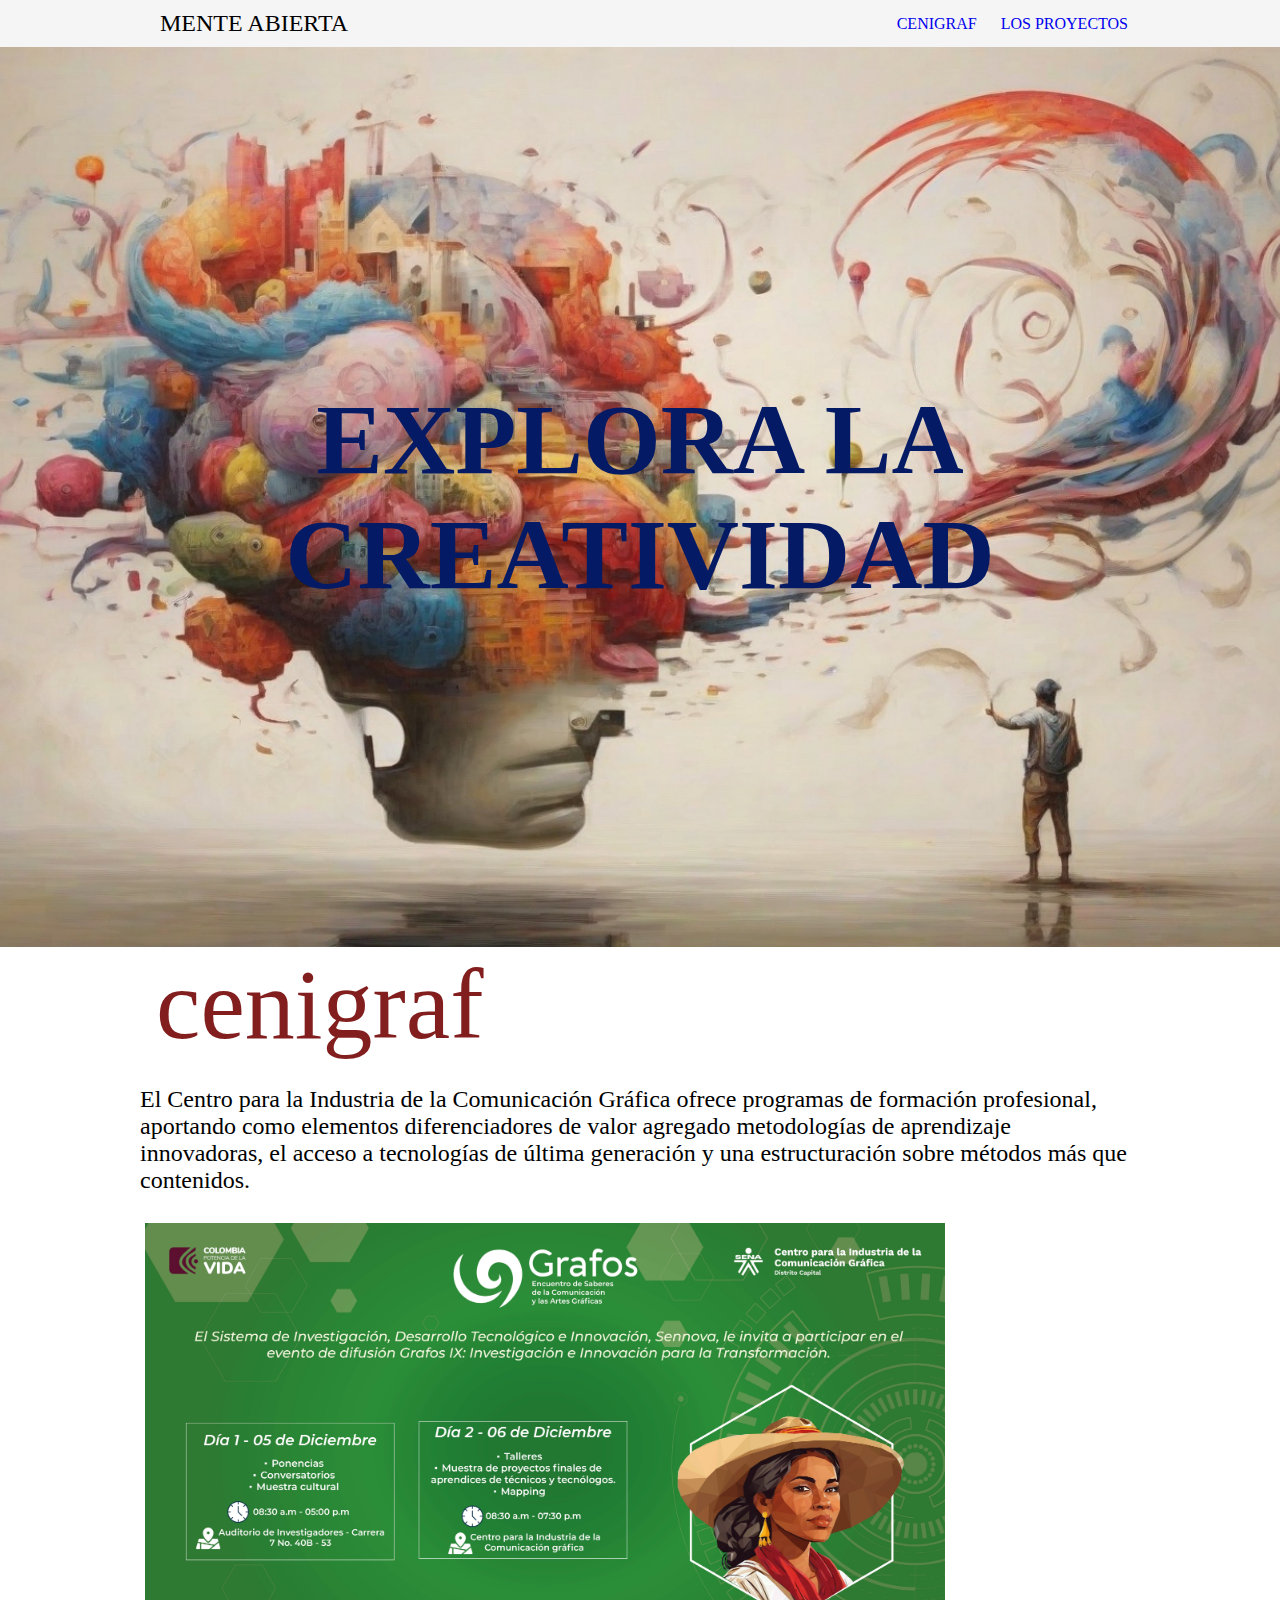
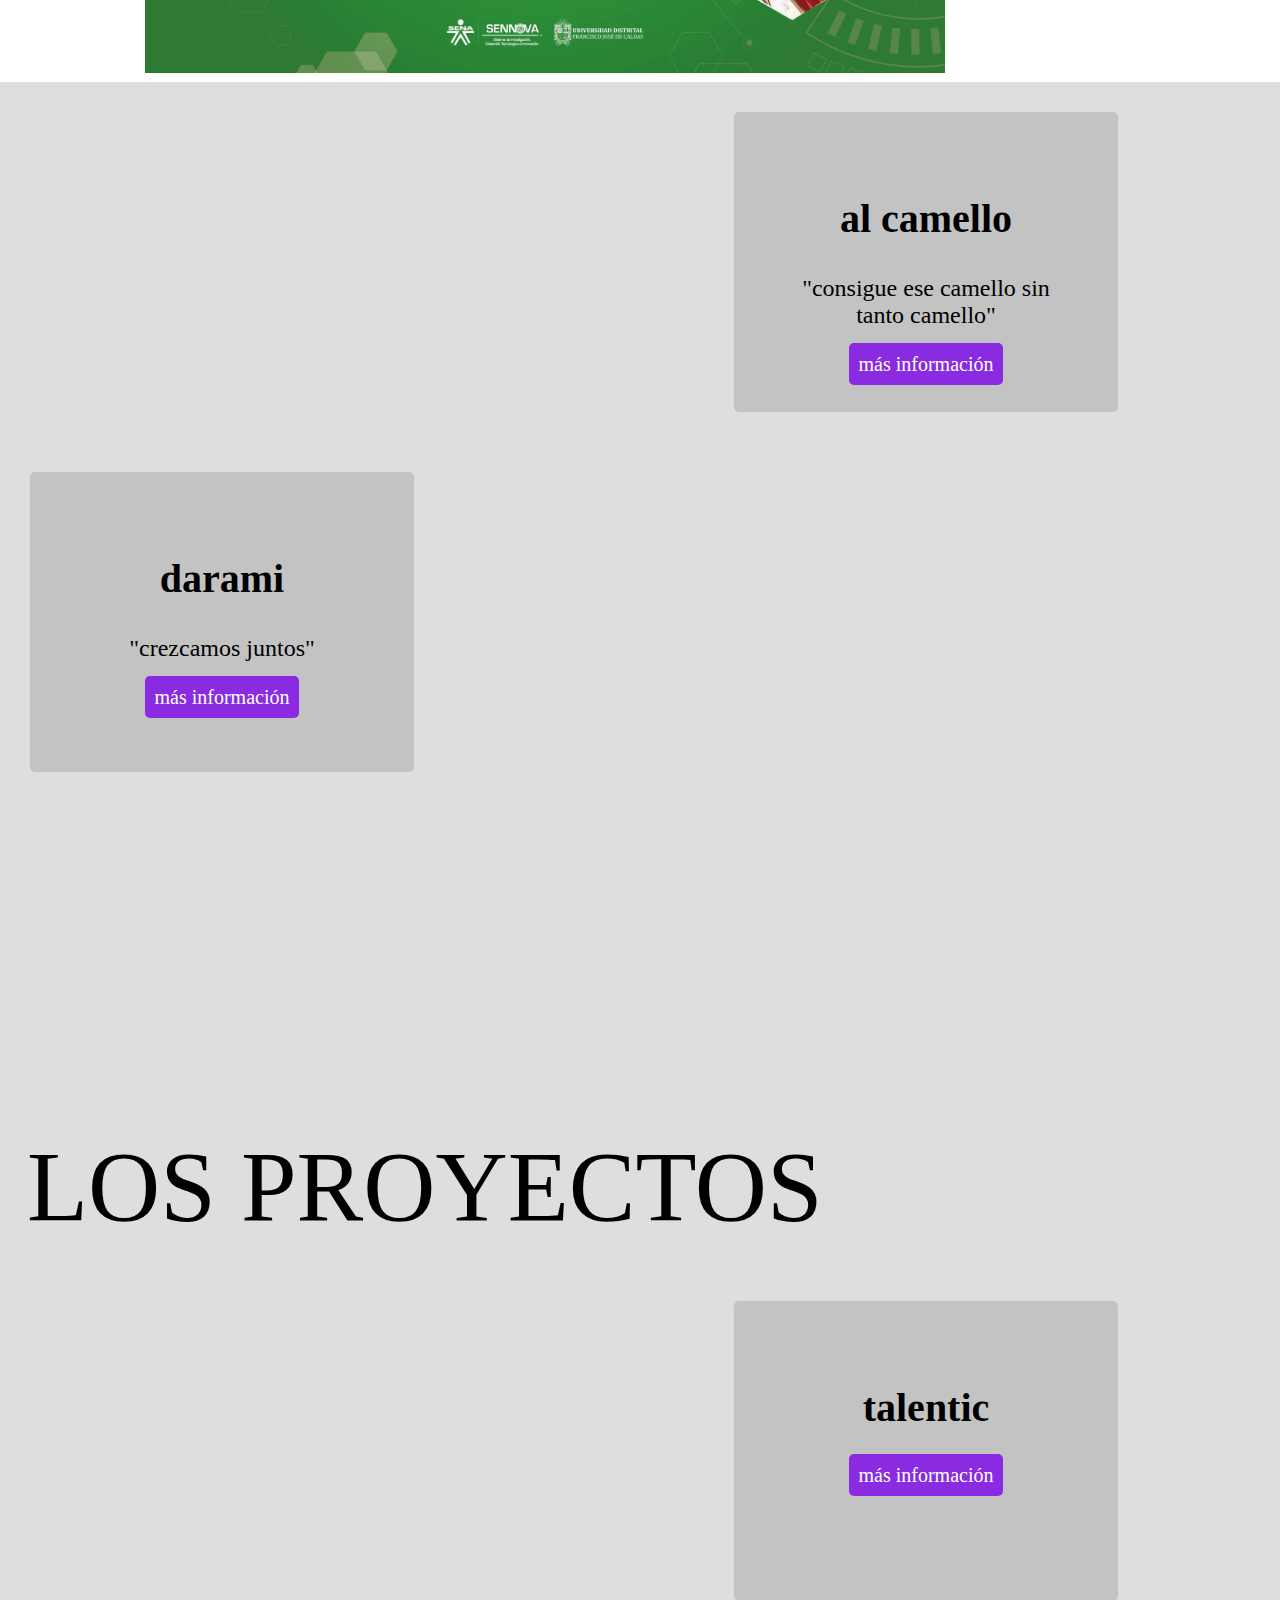
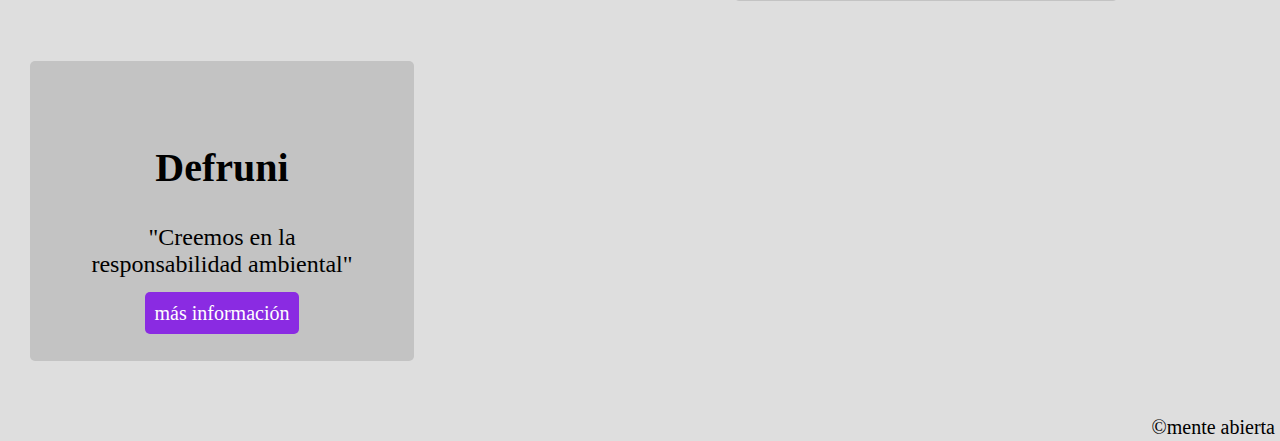
<file: index.html>
<!DOCTYPE html>
<html lang="en">
<head>
    <meta charset="UTF-8">
    <meta name="viewport" content="width=device-width, initial-scale=1.0">
    <title>MENTE ABIERTA</title>
    <link rel="stylesheet" href="mente abierta.css">
</head>
<body>
    <header id="header">
         <div class="container">
            <p class="logo">MENTE ABIERTA </p>
         <nav>
            <a href="#ceni">CENIGRAF</a>
            <a href="#contenedor01">LOS PROYECTOS</a>
            
         </nav> 
         </div>
    </header>

    <section id="caja">
        <h1 class="text01">EXPLORA LA CREATIVIDAD</h1>
    </section>
    <section id="ceni">
        <div  class="container">
            <a href="#header" class="text2">cenigraf</a>
            <p>El Centro para la Industria de la Comunicación Gráfica ofrece programas de formación profesional, aportando como elementos diferenciadores de valor agregado metodologías de aprendizaje innovadoras, el acceso a tecnologías de última generación y una estructuración sobre métodos más que contenidos.</p>
            <img src="images/grafos.jpg" class="img">
        </div>    
    </section>

    <section>
        
        <div id="contenedor">
            <div class="caja04"> 
                 <class="boton1">
           </div>
            
            <div class="caja4"> 
                 <h2>al camello</h2>
                 <p>"consigue ese camello sin tanto camello"</p>
                 <a href="al camello.html" class="boton">más información</a>
            </div>
            <div class="caja4 ">
                <h2>darami</h2>
                <p>"crezcamos juntos"</p>
                <a href="darami.html" class="boton">más información</a>
            </div>
            
        </div>
        <div id="contenedor01">
            <div class="caja04"> 
                <class="boton1">
          </div>
            <a href="#header" class="text1" > LOS PROYECTOS</a>
            

        </div>
        <div id="contenedor">
            <div class="caja04"> 
                <class="boton1">
          </div>
            <div class="caja4 ">
                <h2>talentic</h2>
               
                <a href="talentic.html" class="boton">más información</a>
            </div>

            <div class="caja4">
                <h2>Defruni</h2>
                <p>"Creemos en la responsabilidad ambiental"</p>
                <a href="defruni.html" class="boton" target="_blank">más información</a>
            </div>
            
          <!-- <div class="caja4">
                <h2>digitalia</h2>
                
                <a href="digitalia.html" class="boton">mas informacion</a>
            </div>-->  
        </div>
    </section>
    <section>
        <div id="container01">
          <p class="text4">&copy;mente abierta</p> 
        </div>
        
    </section>

</body>
</html>
</file>
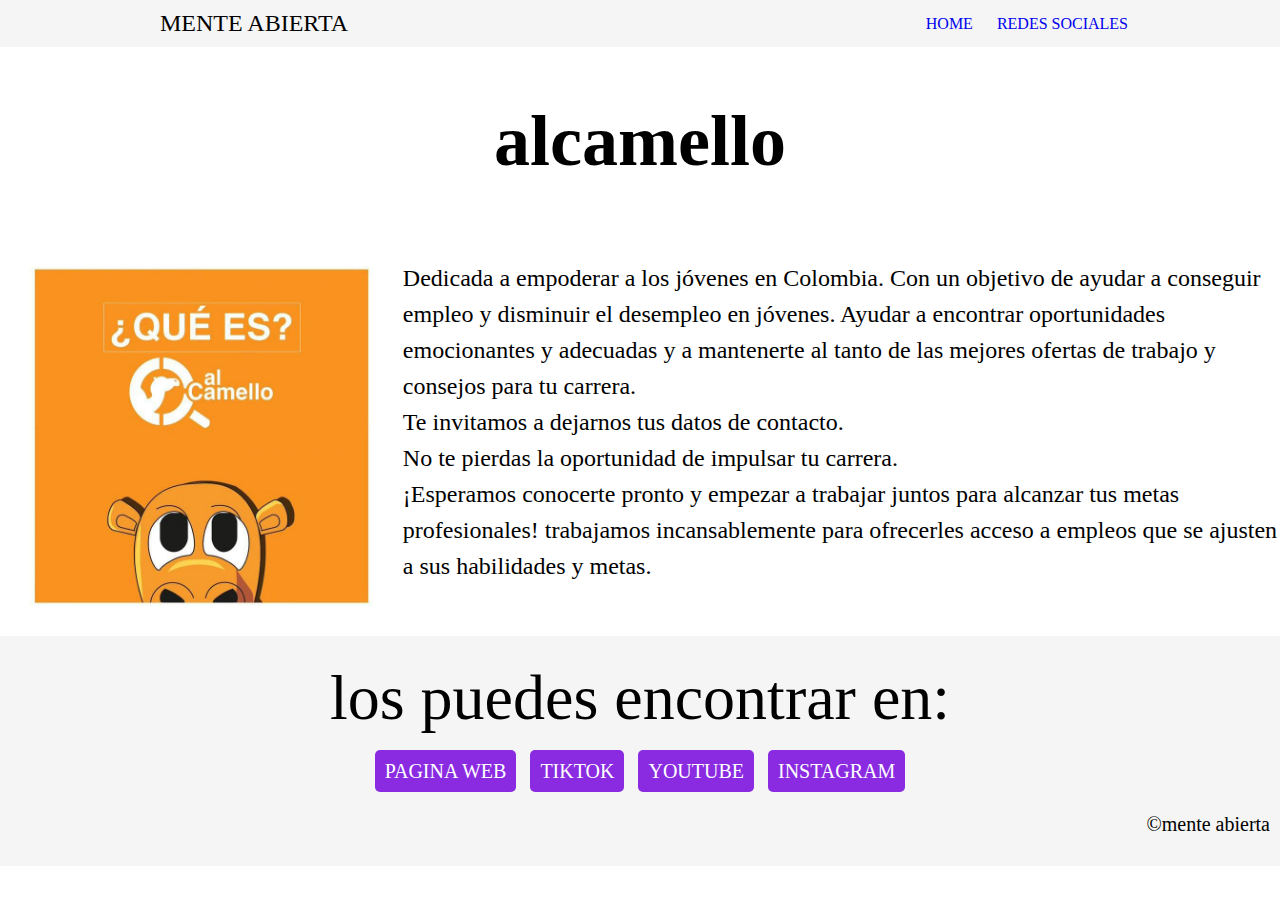
<file: al camello.html>
<!DOCTYPE html>
<html lang="en">
<head>
    <meta charset="UTF-8">
    <meta name="viewport" content="width=device-width, initial-scale=1.0">
    <title>al camello</title>
    <link rel="stylesheet" href="mente abierta.css">
</head>
<body>
    <header>
        <div id="inicio" class="container">
           <p class="logo">MENTE ABIERTA </p>
        <nav>
           <a href="index.html">HOME</a>
           <a href="#contenedor4">REDES SOCIALES</a>
           
        </nav> 
        </div>
   </header>
    
    
    <section>
        <div id="contenedor2">
            <h1>alcamello</h1>
            
        </div>  
    </section>
    <section>
        <div id="contenedor3">
                <img src="images/alcamello.jpeg"  class="imagen">
                <p class="text02"> Dedicada a empoderar a los jóvenes en Colombia. Con un objetivo de ayudar a conseguir empleo y disminuir el desempleo en jóvenes. Ayudar a encontrar oportunidades emocionantes y adecuadas y a mantenerte al tanto de las mejores ofertas de trabajo y consejos para tu carrera.<br> 
                Te invitamos a dejarnos tus datos de contacto.<br>No te pierdas la oportunidad de impulsar tu carrera.<br>¡Esperamos conocerte pronto y empezar a trabajar juntos para alcanzar tus metas profesionales!
                trabajamos incansablemente para ofrecerles acceso a empleos que se ajusten a sus habilidades y metas.</p>
        </div>
    </section>
    <section>
        <div id="contenedor4">
           <a class="text3" href="#inicio">los puedes encontrar en:</a> 
        </div>
        <div id="contenedor4">
            <a  href="https://www.alcamello.com/?fbclid=PAAaYuQ_3aPnzUOL9oNAIBUGYgsTo5ihLh5jAcTMmpuzPmJ1MMpgn5hq82BC8"
                class="boton" target="_blank">PAGINA WEB</a>
            <a href="https://www.tiktok.com/@al.camello?_t=8h9shW2Td5y&_r=1&fbclid=PAAaYTx5wn3I9-6vhIR3IrxxXGXNJREA_Z3UqaQzBzG-nyh4r-QzwAqVpWjoc"
            class="boton" target="_blank">TIKTOK</a>
            <a href="https://www.youtube.com/@alCamello?si=zmQBU7FJlVwso7EQ&fbclid=PAAabtBwJX0BB0uTLPE6C2GIqhF8x8oy9vRtH1eUhbjF4Wl_yYCeV1ACuoGrM"
            class="boton" target="_blank">YOUTUBE</a>
            <a href="https://www.instagram.com/alcamello__?igsh=MTBjdDF5bXdheGY1bg=="
            class="boton" target="_blank">INSTAGRAM</a>
        </div>
    </section>
    <section>
        <div id="contenedor5">
            <p class="text4"> &copy;mente abierta</p> 
        </div>
        
    </section>
            
            
</body>
</html>
</file>
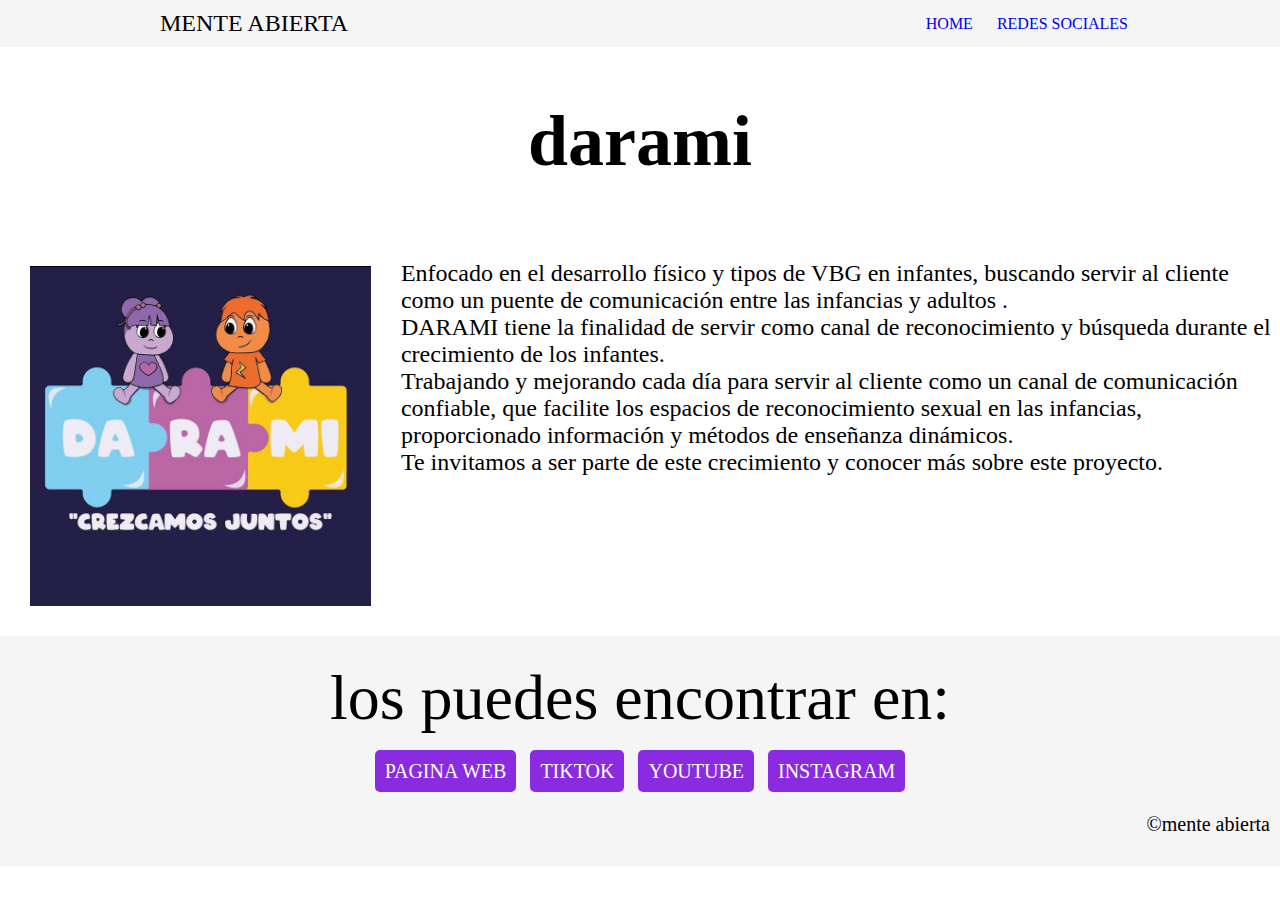
<file: darami.html>
<!DOCTYPE html>
<html lang="en">
<head>
    <meta charset="UTF-8">
    <meta name="viewport" content="width=device-width, initial-scale=1.0">
    <title>darami</title>
    <link rel="stylesheet" href="mente abierta.css">
</head>
<body>
    <header>
        <div id="inicio" class="container">
           <p class="logo">MENTE ABIERTA </p>
        <nav>
           <a href="index.html">HOME</a>
           <a href="#contenedor4">REDES SOCIALES</a>
           
        </nav> 
        </div>
   </header>
    
    
    <section>
        <div id="contenedor2">
            <h1>darami</h1>
            
        </div>  
    </section>
    <section>
        <div id="contenedor3">
                <img src="images/darami.jpeg"  class="imagen">
                <p >Enfocado en el desarrollo físico y tipos de VBG en infantes, buscando servir al cliente como un puente de comunicación entre las infancias y adultos .
                   <br> DARAMI tiene la finalidad de servir como canal de reconocimiento y búsqueda durante el crecimiento de los infantes.
                   <br>Trabajando y  mejorando cada día para servir al cliente como un canal de comunicación confiable, que facilite los espacios de reconocimiento sexual en las infancias, proporcionado información y métodos de enseñanza dinámicos. 
                   <br>Te invitamos a ser parte de este crecimiento y conocer más sobre este proyecto.
                   </p>
                    
    </section>
    <section>
        <div id="contenedor4">
           <a class="text3" href="#inicio">los puedes encontrar en:</a> 
        </div>
        <div id="contenedor4">
            <a  href="https://darami.cenigraf.com/"
                class="boton" target="_blank">PAGINA WEB</a>
            <a href="https://www.tiktok.com/@darami_blog?is_from_webapp=1&sender_device=p"
            class="boton" target="_blank">TIKTOK</a>
            <a href="https://www.youtube.com/channel/UCQ0QVeO78h9nY9z6uSOvuWg"
            class="boton" target="_blank">YOUTUBE</a>
            <a href="https://www.instagram.com/darami_blog/"
            class="boton" target="_blank">INSTAGRAM</a>
        </div>
    </section>
    <section>
        <div id="contenedor5">
            <p class="text4"> &copy;mente abierta</p> 
        </div>
        
    </section>
            
            
</body>
</html>
</file>
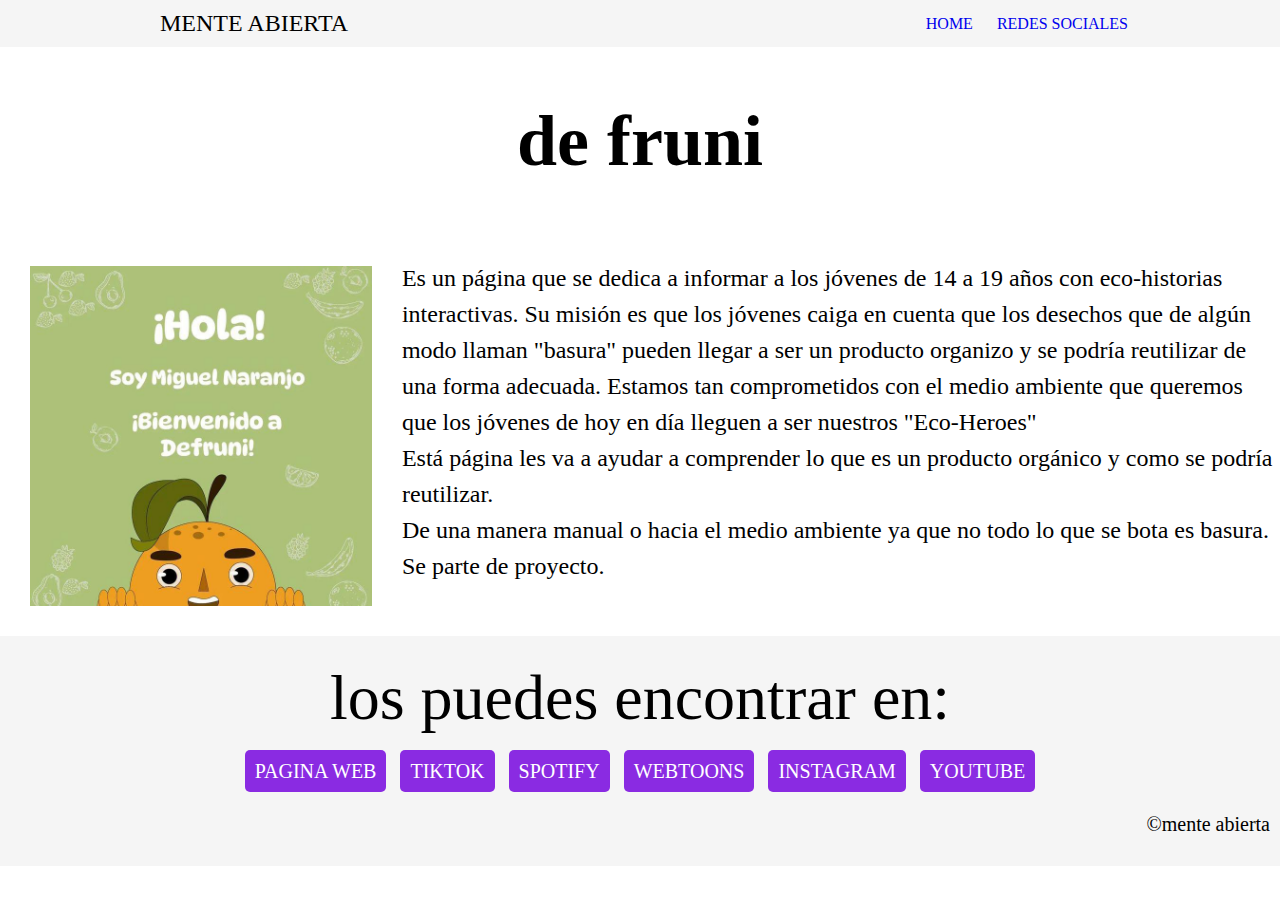
<file: defruni.html>
<!DOCTYPE html>
<html lang="en">
<head>
    <meta charset="UTF-8">
    <meta name="viewport" content="width=device-width, initial-scale=1.0">
    <title>de fruni</title>
    <link rel="stylesheet" href="mente abierta.css">
</head>
<body>
    <header>
        <div id="inicio" class="container">
           <p class="logo">MENTE ABIERTA </p>
        <nav>
           <a href="index.html">HOME</a>
           <a href="#contenedor4">REDES SOCIALES</a>
           
        </nav> 
        </div>
   </header>
    
    
    <section>
        <div id="contenedor2">
            <h1>de fruni</h1>
            
        </div>  
    </section>
    <section>
        <div id="contenedor3">
                <img src="images/defruni.jpeg"  class="imagen">
                <p class="text02">Es un página que se dedica a informar a los jóvenes de 14 a 19 años con eco-historias interactivas. 
                    Su misión es que los jóvenes caiga en cuenta que los desechos que de algún modo llaman "basura" pueden llegar a ser un producto organizo y se podría reutilizar de una forma adecuada.
                    Estamos tan comprometidos con el medio ambiente que queremos que los jóvenes de hoy en día lleguen a ser nuestros "Eco-Heroes" 
                    <br>Está página les va a ayudar a comprender lo que es un producto orgánico y como se podría reutilizar.
                   <br> De una manera manual o hacia el medio ambiente ya que no todo lo que se bota es basura.
                <br>Se parte de proyecto.</p>
        </div>
    </section>
    <section>
        <div id="contenedor4">
           <a class="text3" href="#inicio">los puedes encontrar en:</a> 
        </div>
        <div id="contenedor4">
            <a  href="https://www.defruni.com/"
                class="boton" target="_blank">PAGINA WEB</a>
            <a href="https://www.tiktok.com/@somosdefruni"
            class="boton" target="_blank">TIKTOK</a>
            <a href="https://open.spotify.com/show/2VLiMpJlGDa7nzmmekQlj4"
            class="boton" target="_blank">SPOTIFY</a>
            <a href="https://www.webtoons.com/es/canvas/un-cuento-de-frutas/list?title_no=913961"
            class="boton" target="_blank">WEBTOONS</a>
            <a href="https://www.instagram.com/defruni_/"
            class="boton" target="_blank">INSTAGRAM</a>
            <a href="https://www.youtube.com/@defruni"
            class="boton" target="_blank">YOUTUBE</a>
        </div>
    </section>
    <section>
        <div id="contenedor5">
            <p class="text4"> &copy;mente abierta</p> 
        </div>
        
    </section>
            
            
</body>
</html>
</file>
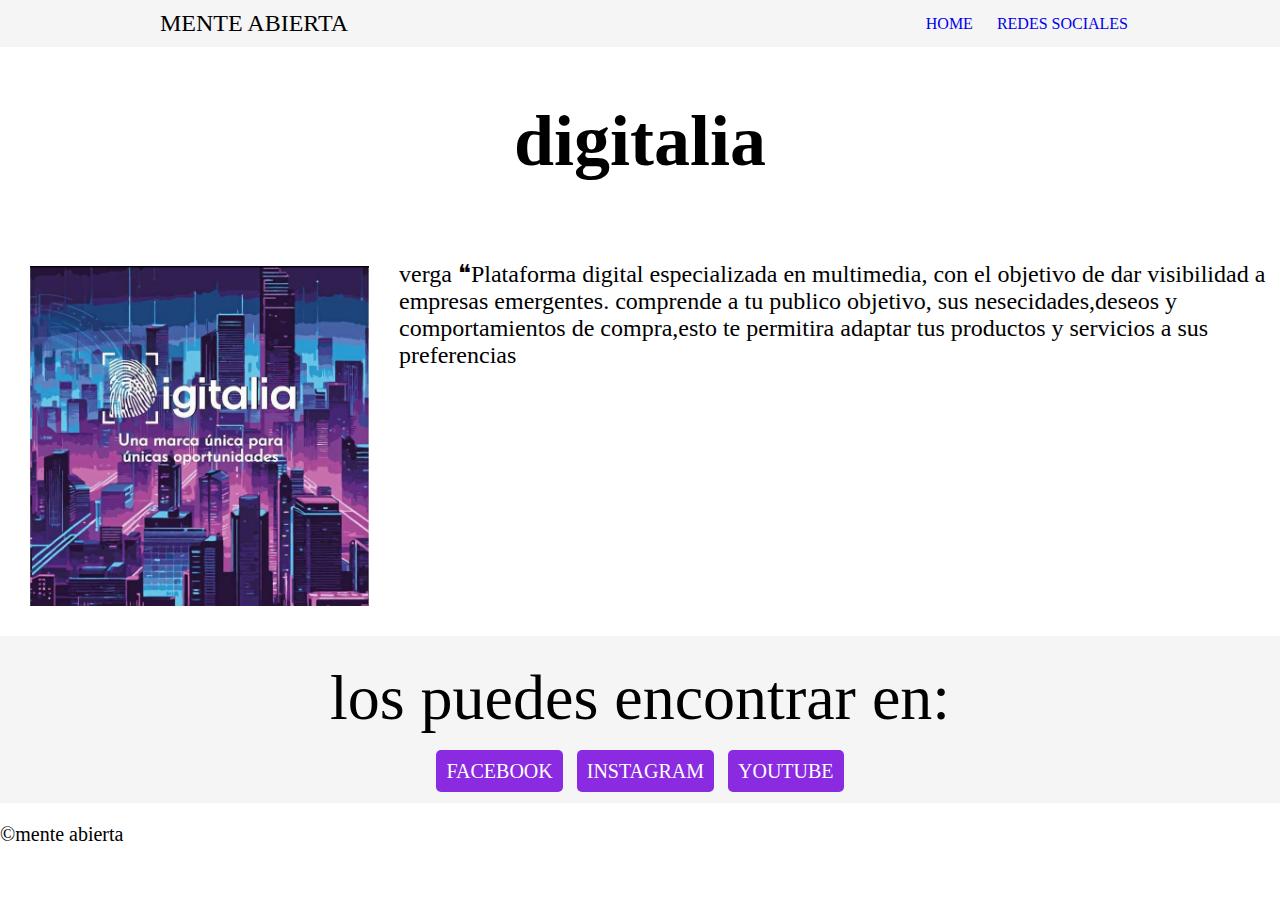
<file: digitalia.html>
<!DOCTYPE html>
<html lang="en">
<head>
    <meta charset="UTF-8">
    <meta name="viewport" content="width=device-width, initial-scale=1.0">
    <title>digitalia</title>
    <link rel="stylesheet" href="mente abierta.css">
</head>
<body>
    <header>
        <div id="inicio" class="container">
           <p class="logo">MENTE ABIERTA </p>
        <nav>
           <a href="index.html">HOME</a>
           <a href="#contenedor4">REDES SOCIALES</a>
           
        </nav> 
        </div>
   </header>
    
    
    <section>
        <div id="contenedor2">
            <h1>digitalia</h1>
            
        </div>  
    </section>
    <section>
        <div id="contenedor3">
                <img src="images/digitalia.jpeg"  class="imagen">
                <p> verga ❝Plataforma digital especializada en multimedia, con el objetivo de dar visibilidad a empresas emergentes.
                    comprende a tu publico objetivo, sus nesecidades,deseos y comportamientos de compra,esto te permitira adaptar tus productos y servicios a sus preferencias
                </p>
        </div>
    </section>
    <section>
        <div id="contenedor4">
           <a class="text3" href="#inicio">los puedes encontrar en:</a> 
        </div>
        <div id="contenedor4">
            <a  href="https://www.facebook.com/profile.php?id=61550641186114&locale=es_LA&_rdc=1&_rdr"
                class="boton" target="_blank">FACEBOOK</a>
            <a href="https://www.instagram.com/digitalia_agency/"
            class="boton" target="_blank">INSTAGRAM</a>
            <a href="https://www.youtube.com/@Digitalia_"
            class="boton" target="_blank">YOUTUBE</a>
        </div>
    </section>
    <section>
        <div id="contenedor5">
            
        </div>
        
    </section>
    <p class="text4"> &copy;mente abierta</p>         
            
</body>
</html>
</file>
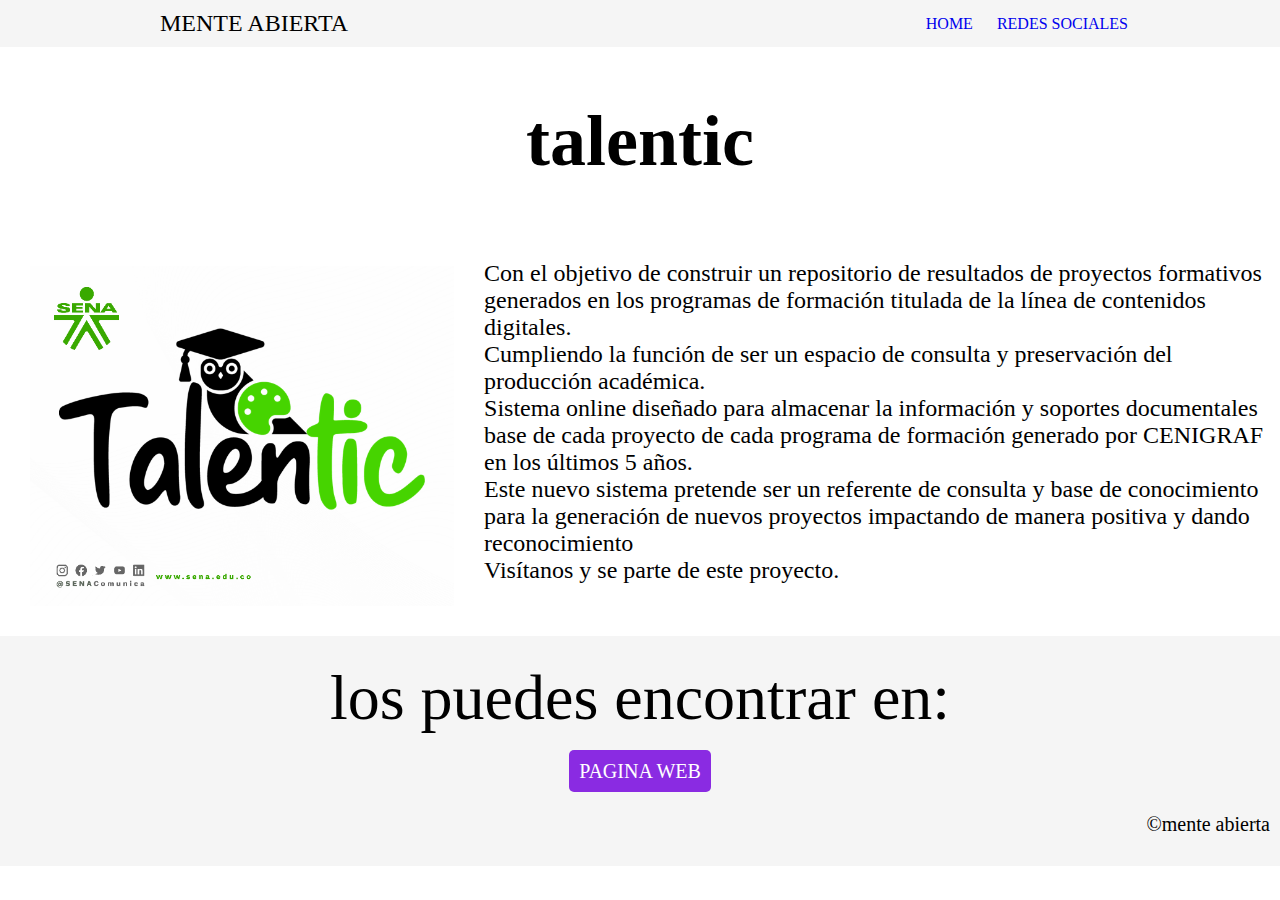
<file: talentic.html>
<!DOCTYPE html>
<html lang="en">
<head>
    <meta charset="UTF-8">
    <meta name="viewport" content="width=device-width, initial-scale=1.0">
    <title>talentic</title>
    <link rel="stylesheet" href="mente abierta.css">
</head>
<body>
    <header>
        <div id="inicio" class="container">
           <p class="logo">MENTE ABIERTA </p>
        <nav>
           <a href="index.html">HOME</a>
           <a href="#contenedor4">REDES SOCIALES</a>
           
        </nav> 
        </div>
   </header>
    
    
    <section>
        <div id="contenedor2">
            <h1>talentic</h1>
            
        </div>  
    </section>
    <section>
        <div id="contenedor3">
                <img src="images/talentic.png"  class="imagen">
                <p>Con el objetivo de construir un repositorio de resultados de proyectos formativos generados en los programas de formación titulada de la línea de contenidos digitales.
                    <br>Cumpliendo la función de ser un espacio de consulta y preservación del producción académica.
                    <br>Sistema online diseñado para almacenar la información y soportes documentales base de cada proyecto de cada programa de formación generado por CENIGRAF en los últimos 5 años. 
                    <br>Este nuevo sistema pretende ser un referente de consulta y base de conocimiento para la generación de nuevos proyectos impactando de manera positiva y dando reconocimiento
                    <br>Visítanos y se parte de este proyecto.
                </p>
        </div>
    </section>
    <section>
        <div id="contenedor4">
           <a class="text3" href="#inicio">los puedes encontrar en:</a> 
        </div>
        <div id="contenedor4">
            <a  href="https://www.talentic.com.co/que-es-talentic#"
                class="boton" target="_blank">PAGINA WEB</a>

    </section>
    <section>
        <div id="contenedor5">
            <p class="text4"> &copy;mente abierta</p> 
        </div>
        
    </section>
            
            
</body>
</html>
</file>
<file: mente abierta.css>
* {
    box-sizing: border-box;
}
body{
    margin: 0;

}

html {
    scroll-behavior: smooth;
}
/*caja de ceni*/
.container {
    max-width: 1000px;
    margin: auto;
}
.img {
    width: 50rem;
    height: 450px;
    margin: 5px;
}
 
h1 { font-size: 4.5em;}
h2 { font-size: 2.5em;}
h3 { font-size: 6.5em;}
p { font-size: 1.5em;}

button {
    box-shadow: rgba(137, 43, 226, 0.562);
    font-size: 1.25em;
    padding: 10px 20px;
    background-color: blueviolet;
    border-radius: 5px;
    color: white

}
button:hover{
    background-color: rgba(198, 162, 231, 0.418);
    color: blueviolet;

}


header {
    background-color: whitesmoke;
}
header .logo {
    margin: 0;
    padding: 10px 20px;
}

header .container {
    flex-direction: column;
    display: flex;
    align-items: center;
}
header nav {
    display: flex;
    flex-direction: column;
    text-align: center;
    padding-bottom: 25px;
}
header a{
    padding: 5px 12px;
    text-decoration: none;
}

#caja {
    display: flex;
    align-items: center;
    justify-content: center;
    text-align: center;
    flex-direction: column;
    height: 100vh;
    color: white;
    background-image: url(images/cretatiividad.jpg);
    background-repeat: no-repeat;
    background-position: center center;
    background-size: cover;
}
/*texto explora la creatividad*/
.text01{
    font-size: 100px;
    color: rgb(4, 26, 101);
}

.text2{
    position: center;
    margin: 7px;
    padding: 9px;
    font-size: 100px;
    color: rgb(131, 30, 30);
    text-decoration: none;
}

#proyectos p {
    display: none;
}

#contenedor{
    align-items: center;
    flex-direction: row;
    flex-wrap: wrap;
    display: flex;
 
    text-align: center;
    background-color: rgba(0, 0, 0, 0.13);
}
#contenedor01{
    flex-direction: row;
    flex-wrap: wrap;
    display: flex;
    align-items: center;
    text-align: center;
    background-color: rgba(0, 0, 0, 0.13);
}

#container01{
    padding: 5px;
    text-align: right;
    height: 50px;
    background-color: rgba(0, 0, 0, 0.13);
}

.caja4{
    align-items: center;
    width: 24rem;
    height: 300px;
}
.caja4{
    align-items: center;
    padding: 50px;
    margin:30px;
    background-color: rgba(0, 0, 0, 0.123);
    background-position: center ;
    background-repeat: no-repeat;
    border-radius: 5px;
}
.caja04{
    width: 44rem;
    height: 300px;
}
#contenedor1{
    background-color: whitesmoke;

}


@media (min-width: 720px) {
    header .container{
        flex-direction: row;
        justify-content: space-between;
    }
    header nav{
        flex-direction: row;
        padding-bottom: 0;
    }
}


/*pagina al camello*/

body{
    margin: 0%;
}

header {
    background-color: whitesmoke;
}

#contenedor2{
    padding: 5px;
    align-items: center;
    text-align: center;
}
.text3{
    color: black;
    font-size: 4em;
    text-decoration: none;
}

.text {
    text-transform: uppercase;
    font-size: 20px;

}
#contenedor3{
    display: flex;
}

.caja01{
    background-color: rgba(11, 248, 110, 0.959);
    width: 700px;
    height: 500px;
    border-radius: 5px;
}
#contenedor4{
    align-items: center;
    padding: 25px 15px;
    background-color:whitesmoke;
    text-align: center;
   
    flex-direction: column;
}
.boton{
    margin: 5px;
    box-shadow: rgba(137, 43, 226, 0.562);
    font-size: 1.25em;
    padding: 10px ;
    text-decoration: none;
    background-color: blueviolet;
    border-radius: 5px;
    color: white  
}
.boton:hover{
    background-color: rgba(198, 162, 231, 0.418);
    color: blueviolet
    
}

.imagen{
    height: 400px;
    width: 550px;
    padding: 30px;  
}
.text02{
    line-height: 1.5;
}
#contenedor5{
    padding: 10px;
    text-align: right;
    background-color:whitesmoke;
}
.text1{
    font-size: 100px;
    text-decoration: none;
    color: black;
    margin: 27px;
}
@media (min-width: 720px) {
    #contenedor4{
        flex-direction: row;
        justify-content: space-between;
    }
    #contenedor4{
        flex-direction: row;
        padding-bottom: 0;
    }
}
.text4{
    font-size: 20px;
}
</file>
